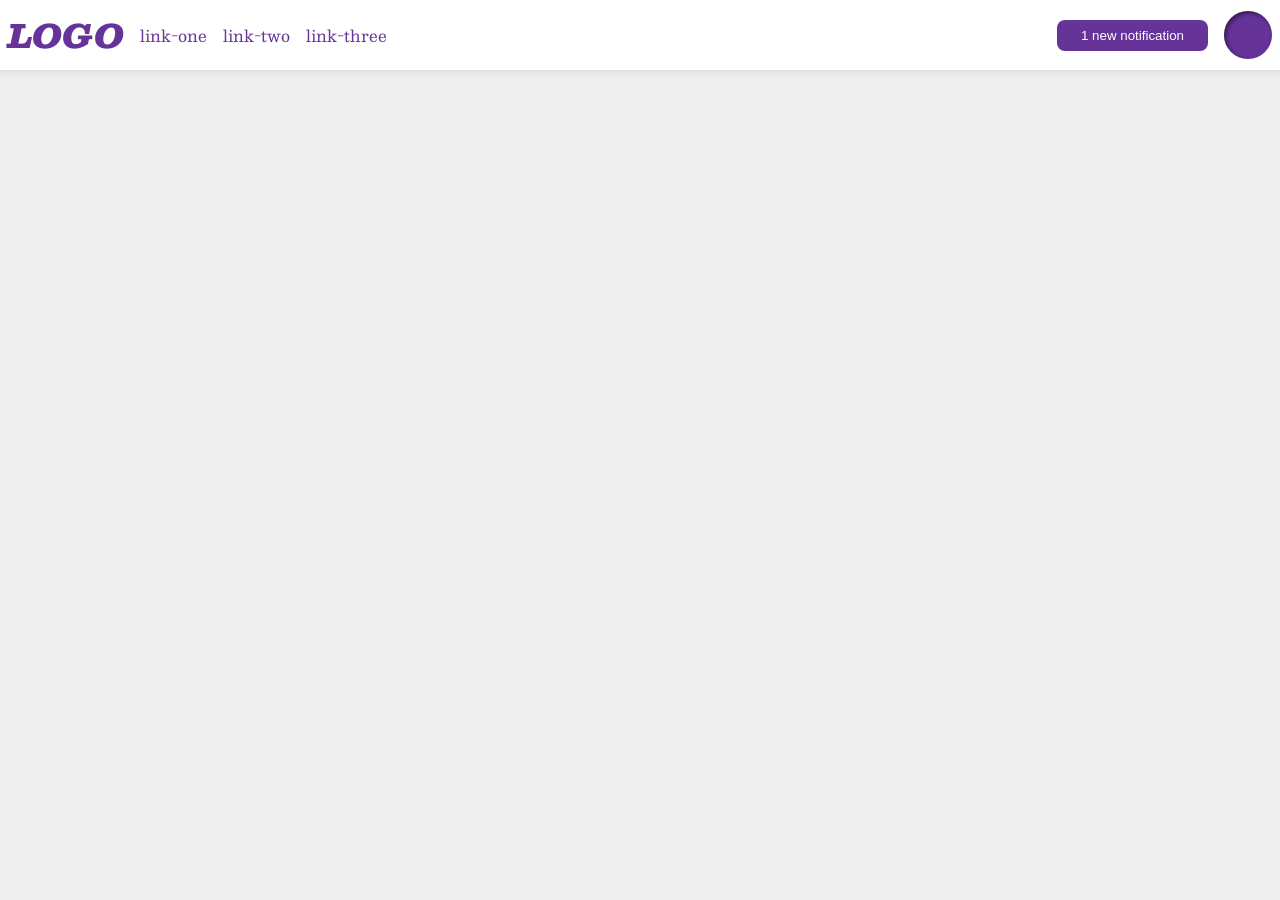
<file: foundations/flex/03-flex-header-2/index.html>
<!doctype html>
<html lang="en">
  <head>
    <meta charset="UTF-8" />
    <meta http-equiv="X-UA-Compatible" content="IE=edge" />
    <meta name="viewport" content="width=device-width, initial-scale=1.0" />
    <title>Flex Header 2</title>
    <link rel="stylesheet" href="style.css" />
  </head>
  <body>
    <div class="header">
      <div class="left">
        <div class="logo">LOGO</div>
        <ul class="links">
          <li><a href="https://google.com">link-one</a></li>
          <li><a href="https://google.com">link-two</a></li>
          <li><a href="https://google.com">link-three</a></li>
        </ul>
      </div>
      <div class="right">
        <button class="notifications">1 new notification</button>
        <div class="profile-image"></div>
      </div>
    </div>
  </body>
</html>
</file>
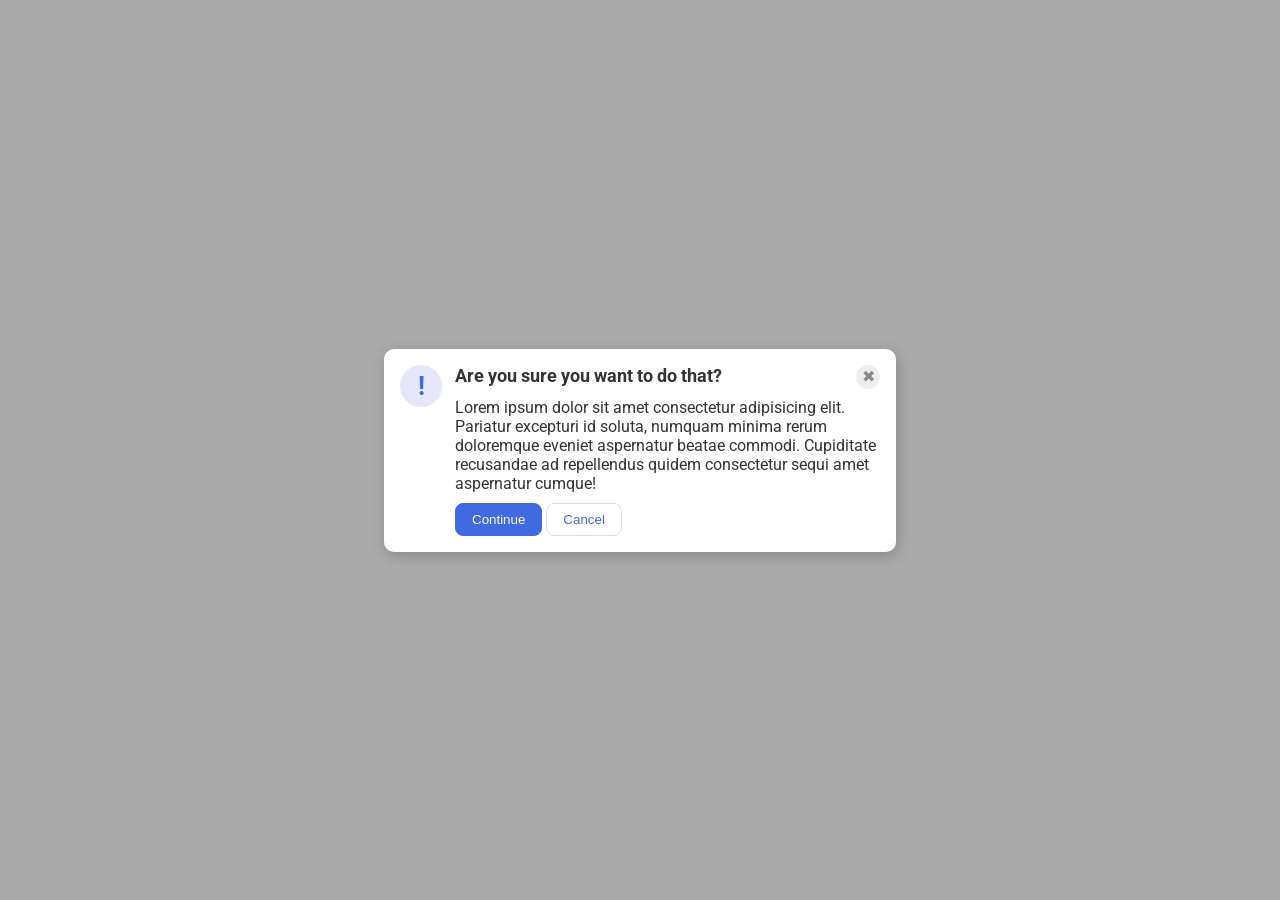
<file: foundations/flex/05-flex-modal/index.html>
<!DOCTYPE html>
<html lang="en">
  <head>
    <meta charset="UTF-8">
    <meta http-equiv="X-UA-Compatible" content="IE=edge">
    <meta name="viewport" content="width=device-width, initial-scale=1.0">
    <link rel="stylesheet" href="style.css">
    <title>Modal</title>
  </head>
  <body>
    <div class="modal">
      <div class="icon">!</div>
      <div class="noIcon">
      <div class="header">Are you sure you want to do that?
      <button class="close-button">✖</button>
      </div>
      <div class="text">Lorem ipsum dolor sit amet consectetur adipisicing elit. Pariatur excepturi id soluta, numquam minima rerum doloremque eveniet aspernatur beatae commodi. Cupiditate recusandae ad repellendus quidem consectetur sequi amet aspernatur cumque!</div>
      <button class="continue">Continue</button>
      <button class="cancel">Cancel</button>
      </div>
    </div>
  </body>
</html>
</file>
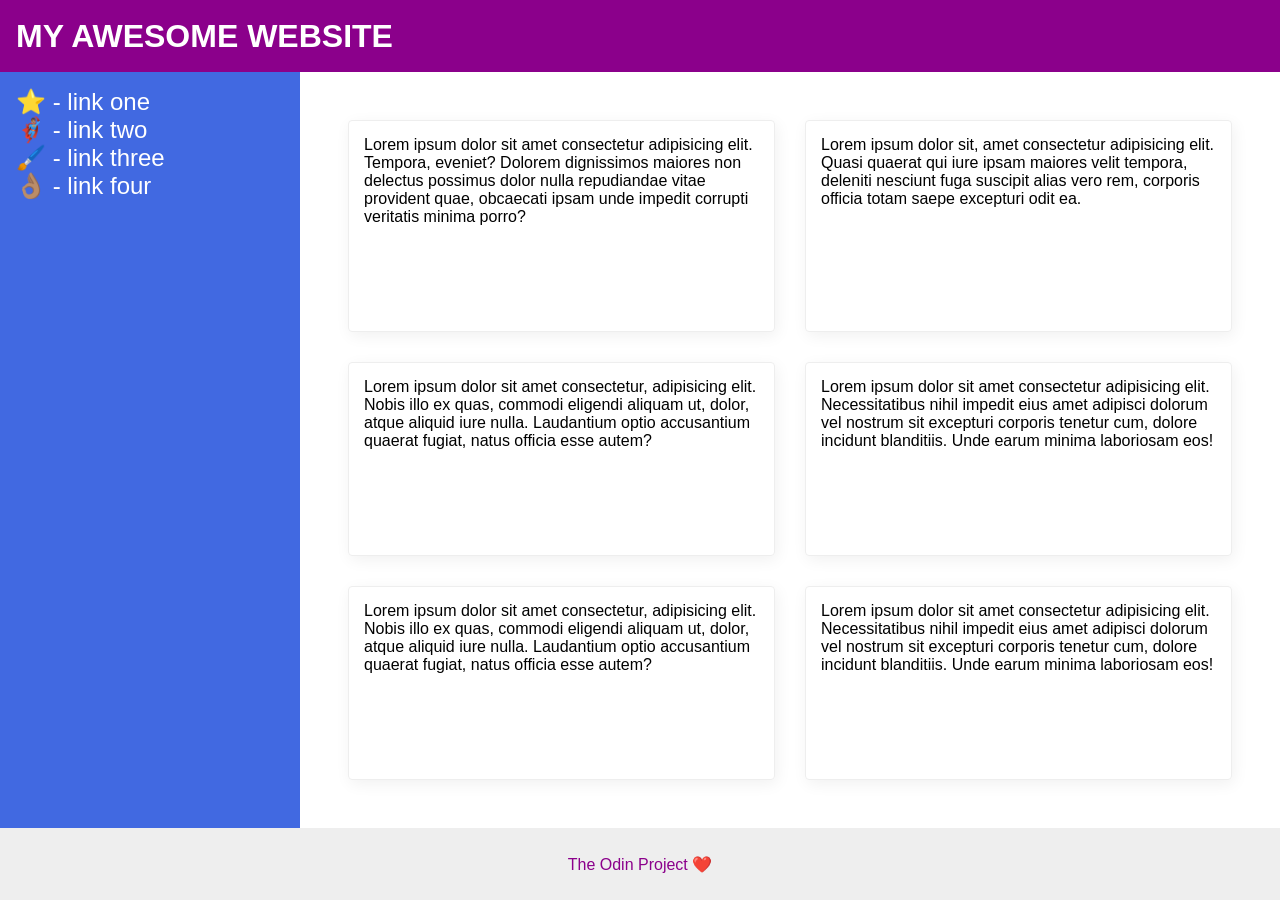
<file: foundations/flex/07-flex-layout-2/index.html>
<!DOCTYPE html>
<html lang="en">
  <head>
    <meta charset="UTF-8">
    <meta http-equiv="X-UA-Compatible" content="IE=edge">
    <meta name="viewport" content="width=device-width, initial-scale=1.0">
    <title>The Holy Grail</title>
    <link rel="stylesheet" href="style.css">
  </head>
  <body>
    <div class="header">
      MY AWESOME WEBSITE
    </div>
    
    <div class="sidebarAndCards">
    <div class="sidebar">
      <ul>
        <li><a href="#">⭐ - link one</a></li>
        <li><a href="#">🦸🏽‍♂️ - link two</a></li>
        <li><a href="#">🖌️ - link three</a></li>
        <li><a href="#">👌🏽 - link four</a></li>
      </ul>
    </div>

    <div class="cards">
    <div class="card">Lorem ipsum dolor sit amet consectetur adipisicing elit. Tempora, eveniet? Dolorem dignissimos maiores non delectus possimus dolor nulla repudiandae vitae provident quae, obcaecati ipsam unde impedit corrupti veritatis minima porro?</div>
    <div class="card">Lorem ipsum dolor sit, amet consectetur adipisicing elit. Quasi quaerat qui iure ipsam maiores velit tempora, deleniti nesciunt fuga suscipit alias vero rem, corporis officia totam saepe excepturi odit ea.</div>
    <div class="card">Lorem ipsum dolor sit amet consectetur, adipisicing elit. Nobis illo ex quas, commodi eligendi aliquam ut, dolor, atque aliquid iure nulla. Laudantium optio accusantium quaerat fugiat, natus officia esse autem?</div>
    <div class="card">Lorem ipsum dolor sit amet consectetur adipisicing elit. Necessitatibus nihil impedit eius amet adipisci dolorum vel nostrum sit excepturi corporis tenetur cum, dolore incidunt blanditiis. Unde earum minima laboriosam eos!</div>
    <div class="card">Lorem ipsum dolor sit amet consectetur, adipisicing elit. Nobis illo ex quas, commodi eligendi aliquam ut, dolor, atque aliquid iure nulla. Laudantium optio accusantium quaerat fugiat, natus officia esse autem?</div>
    <div class="card">Lorem ipsum dolor sit amet consectetur adipisicing elit. Necessitatibus nihil impedit eius amet adipisci dolorum vel nostrum sit excepturi corporis tenetur cum, dolore incidunt blanditiis. Unde earum minima laboriosam eos!</div>
    </div>
    </div>
    <div class="footer">
      The Odin Project ❤️
    </div>
  </body>
</html>
</file>
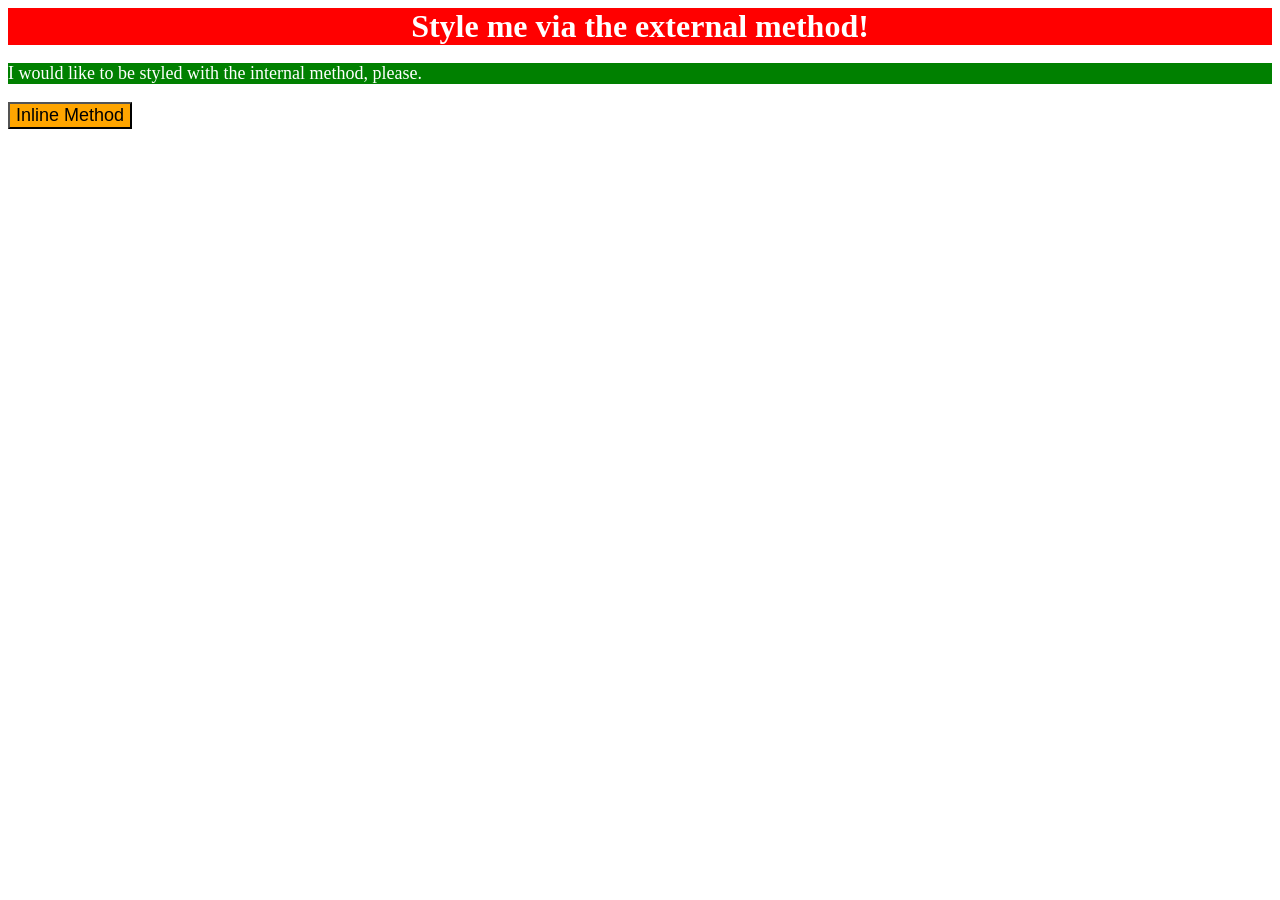
<file: foundations/intro-to-css/01-css-methods/index.html>
<!DOCTYPE html>
<html lang="en">
    <style>
      p {
        background-color: green;
        color: white;
        font-size: 18px;
      }
    </style>
    <link rel="stylesheet" href="styles.css">
    <meta charset="UTF-8">
    <meta http-equiv="X-UA-Compatible" content="IE=edge">
    <meta name="viewport" content="width=device-width, initial-scale=1.0">
    <title>Methods for Adding CSS</title>
  </head>
  <body>
    <div>Style me via the external method!</div>
    <p>I would like to be styled with the internal method, please.</p>
    <button style="background-color: orange; font-size: 18px;";>Inline Method</button>
  </body>
</html>
</file>
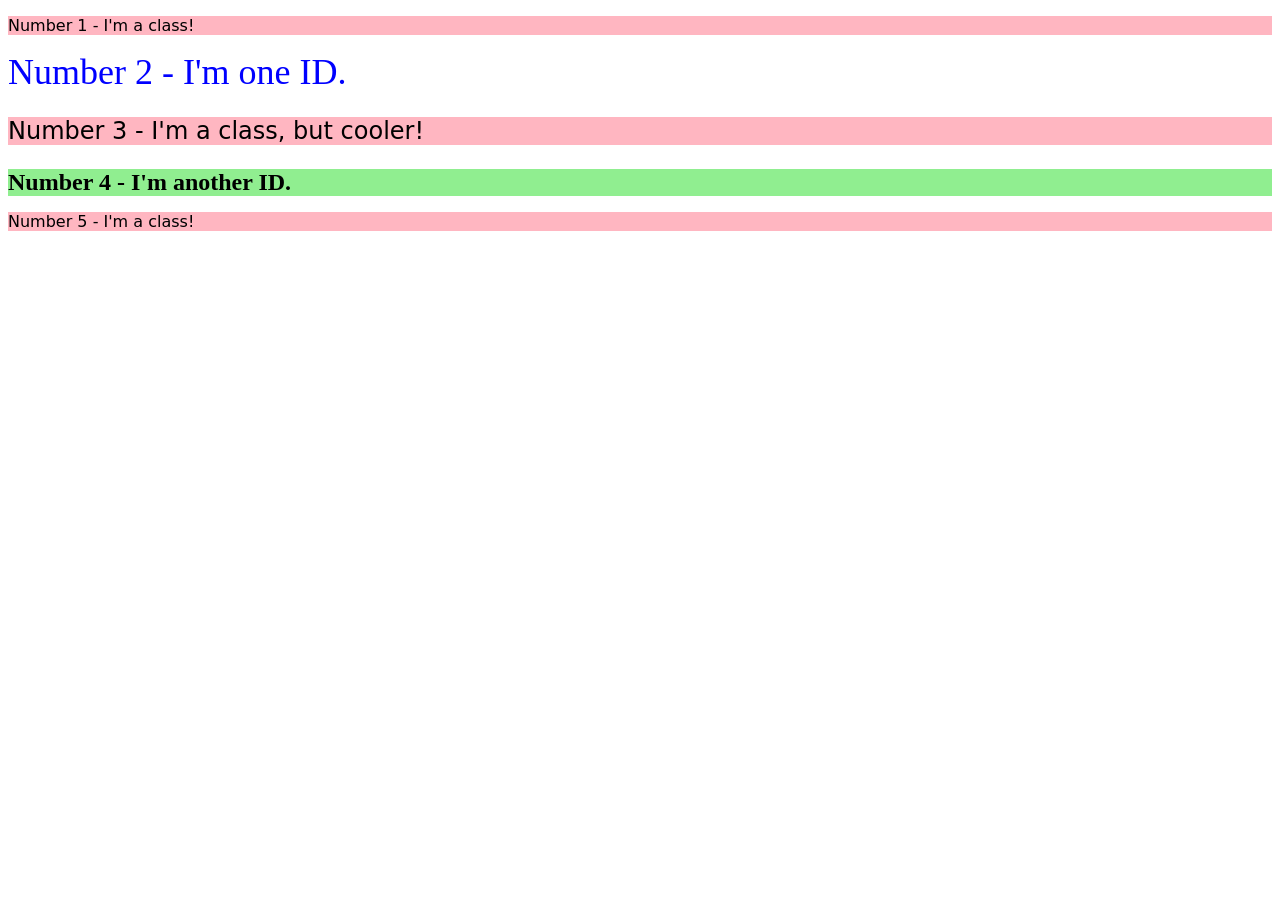
<file: foundations/intro-to-css/02-class-id-selectors/index.html>
<!DOCTYPE html>
<html lang="en">
  <head>
    <meta charset="UTF-8">
    <meta http-equiv="X-UA-Compatible" content="IE=edge">
    <meta name="viewport" content="width=device-width, initial-scale=1.0">
    <title>Class and ID Selectors</title>
    <link rel="stylesheet" href="style.css">
  </head>
  <body>
    <p class="odd">Number 1 - I'm a class!</p>
    <div id="two">Number 2 - I'm one ID.</div>
    <p class="odd cooler">Number 3 - I'm a class, but cooler!</p>
    <div id="four">Number 4 - I'm another ID.</div>
    <p class="odd">Number 5 - I'm a class!</p>
  </body>
</html>
</file>
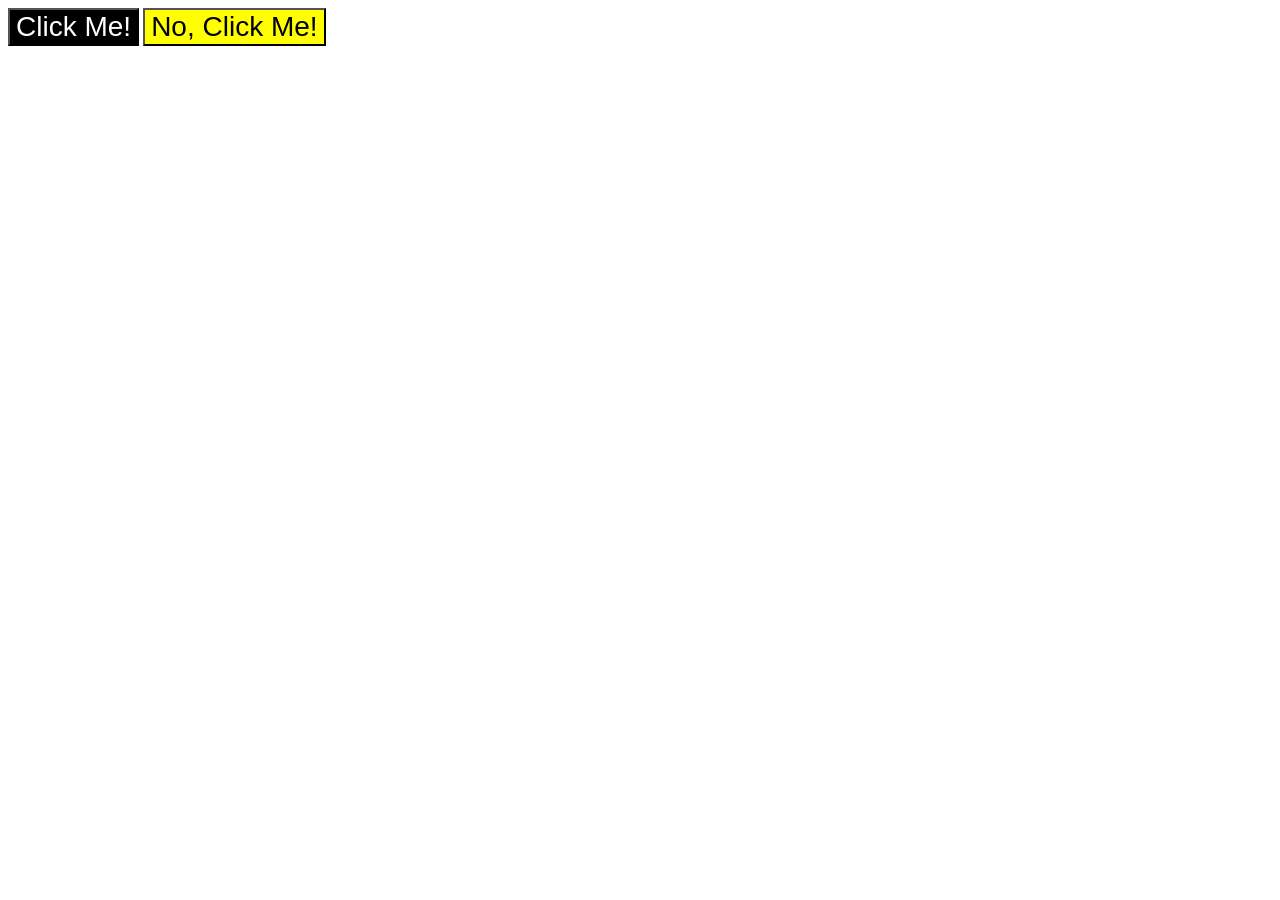
<file: foundations/intro-to-css/03-grouping-selectors/index.html>
<!DOCTYPE html>
<html lang="en">
  <head>
    <meta charset="UTF-8">
    <meta http-equiv="X-UA-Compatible" content="IE=edge">
    <meta name="viewport" content="width=device-width, initial-scale=1.0">
    <title>Grouping Selectors</title>
    <link rel="stylesheet" href="style.css">
  </head>
  <body>
    <button class="one">Click Me!</button>
    <button class="two">No, Click Me!</button>
  </body>
</html>
</file>
<file: foundations/flex/03-flex-header-2/style.css>
/* this is some magical font-importing.  
you'll learn about it later. */
@import url("https://fonts.googleapis.com/css2?family=Besley:ital,wght@0,400;1,900&display=swap");

body {
  margin: 0;
  background: #eee;
  font-family: Besley, serif;
}

.header {
  background: white;
  border-bottom: 1px solid #ddd;
  box-shadow: 0 0 8px rgba(0, 0, 0, 0.1);
  display: flex;
  justify-content: space-between;
  align-items: center;
  padding: 8px;
}

.right {
  display: flex;
  align-items: center;
  gap: 16px;
}

.left {
  display: flex;
  align-items: center;
  gap: 16px;
}

.profile-image {
  background: rebeccapurple;
  box-shadow: inset 2px 2px 4px rgba(0, 0, 0, 0.5);
  border-radius: 50%;
  width: 48px;
  height: 48px;
}

.logo {
  color: rebeccapurple;
  font-size: 32px;
  font-weight: 900;
  font-style: italic;
}

button {
  border: none;
  border-radius: 8px;
  background: rebeccapurple;
  color: white;
  padding: 8px 24px;
}

a {
  /* this removes the line under our links */
  text-decoration: none;
  color: rebeccapurple;
}

ul {
  list-style-type: none;
  display: flex;
  gap: 16px;
  margin: 0px;
  padding: 0px;
}

/* ul har redan en padding och margin? */
</file>
<file: foundations/flex/05-flex-modal/style.css>
@import url('https://fonts.googleapis.com/css2?family=Roboto:wght@400;700&display=swap');

html, body {
  height: 100%;
}

body {
  font-family: Roboto, sans-serif;
  margin: 0;
  background: #aaa;
  color: #333;
  /* I'll give you this one for free lol */
  display: flex;
  align-items: center;
  justify-content: center;
}

.modal {
  background: white;
  width: 480px;
  border-radius: 10px;
  box-shadow: 2px 4px 16px rgba(0,0,0,.2);
  padding: 16px;
  display: flex;
}

.icon {
  color: royalblue;
  font-size: 26px;
  font-weight: 700;
  background: lavender;
  width: 42px;
  height: 42px;
  border-radius: 50%;
  display: flex;
  align-items: center;
  justify-content: center;
  flex-shrink: 0;
  margin-right: 13px;
}

.close-button {
  background: #eee;
  border-radius: 50%;
  color: #888;
  font-weight: 400;
  font-size: 16px;
  height: 24px;
  width: 24px;
  display: flex;
  align-items: center;
  justify-content: center;
  border: 1px solid #eee;
  padding: 0;
}

button {
  cursor: pointer;
  padding: 8px 16px;
  border-radius: 8px;
}

button.continue {
  background: royalblue;
  border: 1px solid royalblue;
  color: white;
}

button.cancel {
  background: white;
  border: 1px solid #ddd;
  color: royalblue;
}

.header {
  display: flex;
  justify-content: space-between;
  font-weight: bold;
  font-size: 18px;
}

.text {
  margin-bottom: 10px;
  margin-top: 9px
}
</file>
<file: foundations/flex/07-flex-layout-2/style.css>
body {
  font-family:
    -apple-system, BlinkMacSystemFont, "Segoe UI", Roboto, Oxygen, Ubuntu,
    Cantarell, "Open Sans", "Helvetica Neue", sans-serif;
  margin: 0;
  min-height: 100vh;
  display: flex;
  flex-direction: column;
  justify-content: space-between;
}

ul {
  list-style: none;
  padding: 0;
  margin: 0;
}

a {
    text-decoration: none;
    font-size: 24px;
    color: white;
}

.header {
  height: 72px;
  background: darkmagenta;
  color: white;
  font-size: 32px;
  font-weight: 900;
  align-content: center;
  padding-left: 16px;
}

.footer {
  height: 72px;
  background: #eee;
  color: darkmagenta;
  display: flex;
  justify-content: center;
  align-items: center;
}

.sidebar {
  width: 300px;
  background: royalblue;
  box-sizing: border-box;
  flex-shrink: 0;
  padding: 16px;
}

.card {
  border: 1px solid #eee;
  box-shadow: 2px 4px 16px rgba(0, 0, 0, 0.06);
  border-radius: 4px;
  width: 300px;
  padding: 15px;
  flex: auto;
}

.cards {
  display: flex;
  flex-wrap: wrap;
  gap: 30px;
  padding: 48px;
}

.sidebarAndCards {
  display: flex;
  flex: 1;
}
</file>
<file: foundations/intro-to-css/01-css-methods/styles.css>
div {
    background-color: red;
    color: white;
    font-size: 32px;
    text-align: center;
    font-weight: bold;
}
</file>
<file: foundations/intro-to-css/02-class-id-selectors/style.css>
.odd {
    background-color: lightpink;
    font-family: 'Verdana', 'DejaVu Sans', 'sans-serif';
}

.odd.cooler {
    font-size: 24px;
}

#two {
    color:blue;
    font-size: 36px;
}

#four {
    background-color: lightgreen;
    font-size: 24px;
    font-weight: bold;
}
</file>
<file: foundations/intro-to-css/03-grouping-selectors/style.css>
.one {
    background-color: black;
    color: white;
}

.two {
    background-color: yellow;
}

.one,.two {
    font-size: 28px;
    font-family: 'Helvetica', 'Times New Roman', 'sans-serif';
}
</file>
